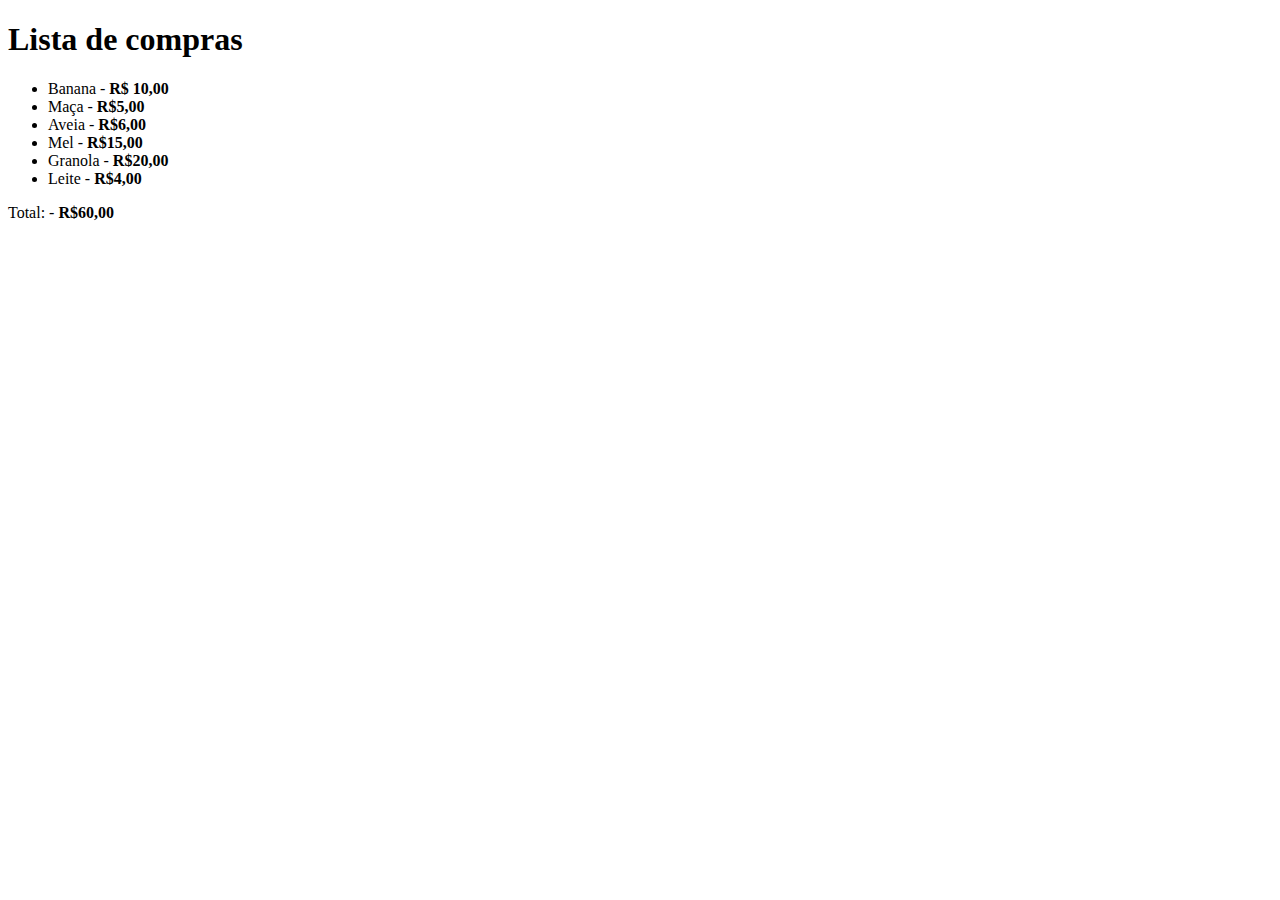
<file: 1/index.html>
<!DOCTYPE html>
<html lang="en">

<head>
    <meta charset="UTF-8">
    <meta name="viewport" content="width=device-width, initial-scale=1.0">
    <title>Lista de compras</title>
</head>

<body>
    <h1> Lista de compras</h1>
    <ul>
        <li>Banana - <strong>R$ 10,00</strong></li>
        <li>Maça - <strong>R$5,00</strong></li>
        <li>Aveia - <strong>R$6,00</strong></li>
        <li>Mel - <strong>R$15,00</strong></li>
        <li>Granola - <strong>R$20,00</strong></li>
        <li>Leite - <strong>R$4,00</strong></li>
    </ul>
    <p>Total: - <strong>R$60,00</strong></p>
</body>

</html>
</file>
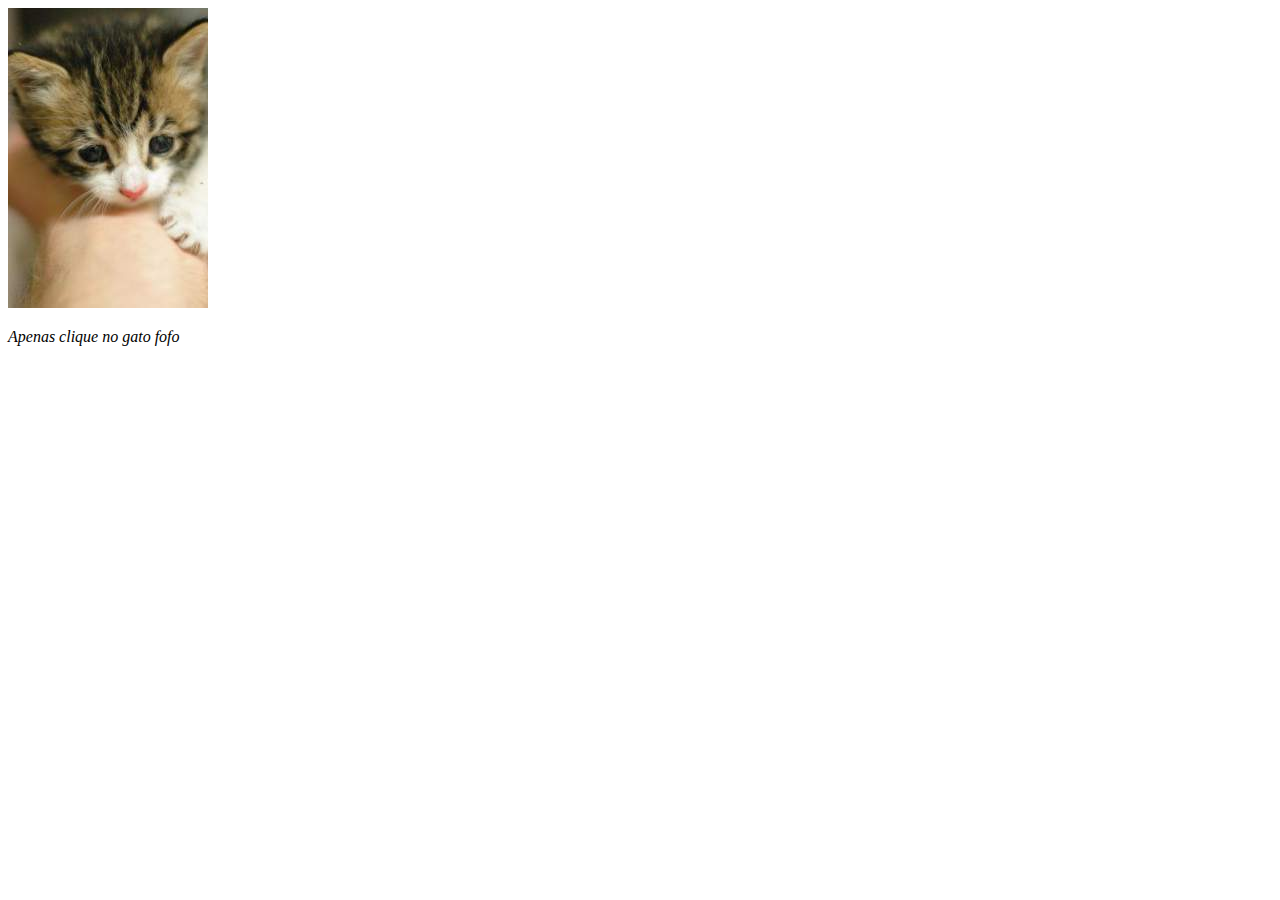
<file: 2/index.html>
<!DOCTYPE html>
<html lang="en">

<head>
    <meta charset="UTF-8">
    <meta name="viewport" content="width=device-width, initial-scale=1.0">
    <title>Exercício 2</title>
</head>

<body>
    <a href="https://www.google.com" target="_blank">
        <img src="imagens/gatito.jpg" alt="Uma foto de um gato fofo">
    </a>
    <p><em>Apenas clique no gato fofo</em></p>
</body>

</html>
</file>
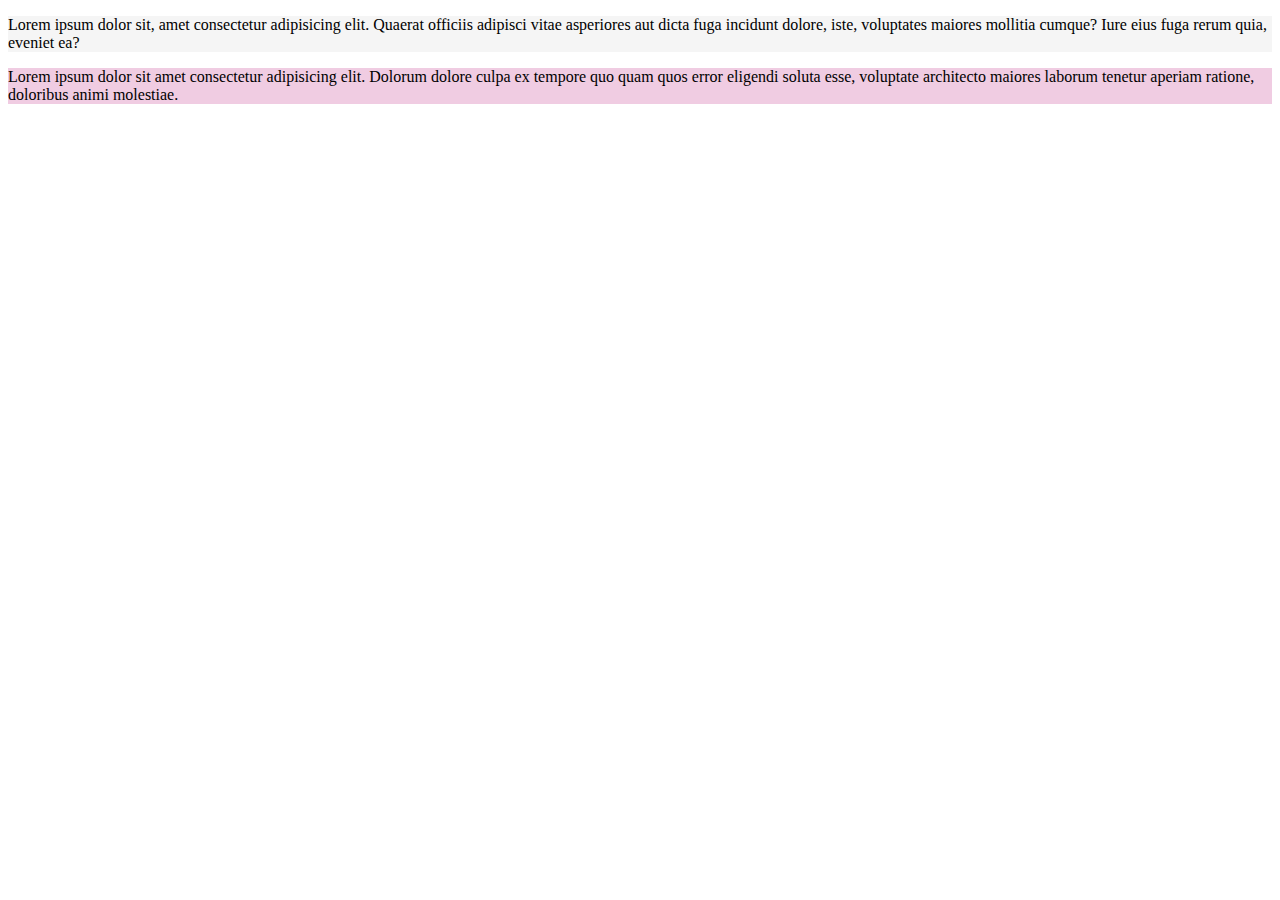
<file: 3/index.html>
<!DOCTYPE html>
<html lang="en">

<head>
    <meta charset="UTF-8">
    <meta name="viewport" content="width=device-width, initial-scale=1.0">
    <title>Exercício 3</title>
    <link rel="stylesheet" href="style.css">
</head>

<body>
    <p class="texto paragrafo-fundo-padrao">Lorem ipsum dolor sit, amet consectetur adipisicing elit. Quaerat officiis adipisci vitae asperiores aut dicta
        fuga incidunt dolore, iste, voluptates maiores mollitia cumque? Iure eius fuga rerum quia, eveniet ea?</p>
    <p class="texto paragrafo-fundo-colorido">Lorem ipsum dolor sit amet consectetur adipisicing elit. Dolorum dolore culpa ex tempore quo quam quos error
        eligendi soluta esse, voluptate architecto maiores laborum tenetur aperiam ratione, doloribus animi molestiae.</p>
        
</body>

</html>
</file>
<file: 3/style.css>
.texto-paragrafo {
    margin: 40px;
    padding: 20px;
}

.paragrafo-fundo-padrao {
    background-color: #F5F5F5;
}

.paragrafo-fundo-colorido {
    background-color: #F0CCE2;
}
</file>
